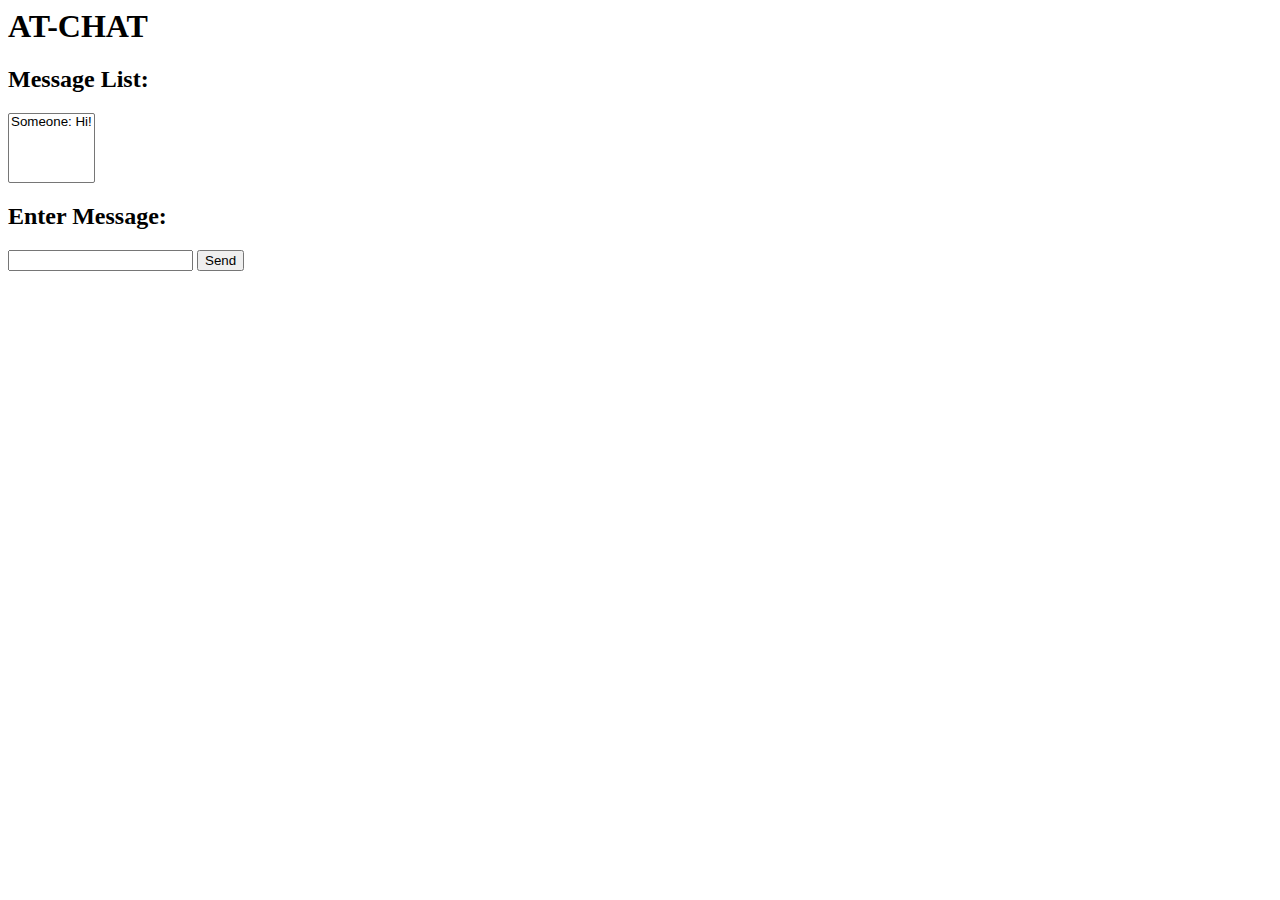
<file: index.html>
<!--
FOLLOW THESE STEPS AND VIEW RESULT BETWEEN EACH STEP TO TEST.
  1. Add a style attribute to the body tag,
      and set the property and value to change the background.
      e.g. <body style="style="background: gray;">
  2. Set the property and value to change the color.
      e.g. style="color: white; background: gray;"
  3. Set the property and value to change the font.
      e.g. style="font: 12pt sans-serif; color: white; background: gray;"
-->
<body>
  <div id="box">
    <h1> AT-CHAT </h1>
    <h2> Message List: </h2>
    <select size="4" id="list">
      <option> Someone: Hi! </option>
    </select>
    <h2> Enter Message: </h2>
    <input id="message">
    <button id="send"> Send </button>
  </div>
</body>
<!--
  4. Add this Head, Link and Script tags to the TOP of this file.
      The Head should be above the Body.
      e.g.
        <head>
          <script src="script.js"></script>
          <link rel="stylesheet" href="style.css">
        </head>
-->
</file>
<file: style.css>
body{

}

/* 
body{
        margin: 0;
        padding:0;
        background-color:#332211;
        color: #ffeedd;
        font-family:sans-serif;
        text-align:center;
        font-size: 100%;
        overflow: hidden;
}
h1{
        color:#eeddcc;
        margin: 0;
        background-color: #666666;
        padding: 1rem;
}
h2{
        margin:0;
        background-color: #444444;
        padding: 1rem;
}
#box{
        display: flex;
        flex-direction: column;
        overflow: hidden;
        height: 100vh;
}
#list{
        flex: 1;
}
#message{
        padding: 0.5rem;
        border: none;
        outline-width: 0;
}
#list option{
        border-bottom: 1px solid #dddddd;
        padding: 1rem;
}
#list, #message {
        font-size: 2rem;
        width: 100%;
}
#send{
        width: 100%;
        font-size: 2rem;
        background-color: green;
        color: antiquewhite;
        border-radius: 1rem;
        padding: 1rem;
        margin-top: 1rem;
        margin-bottom: 1rem;
} */
</file>
